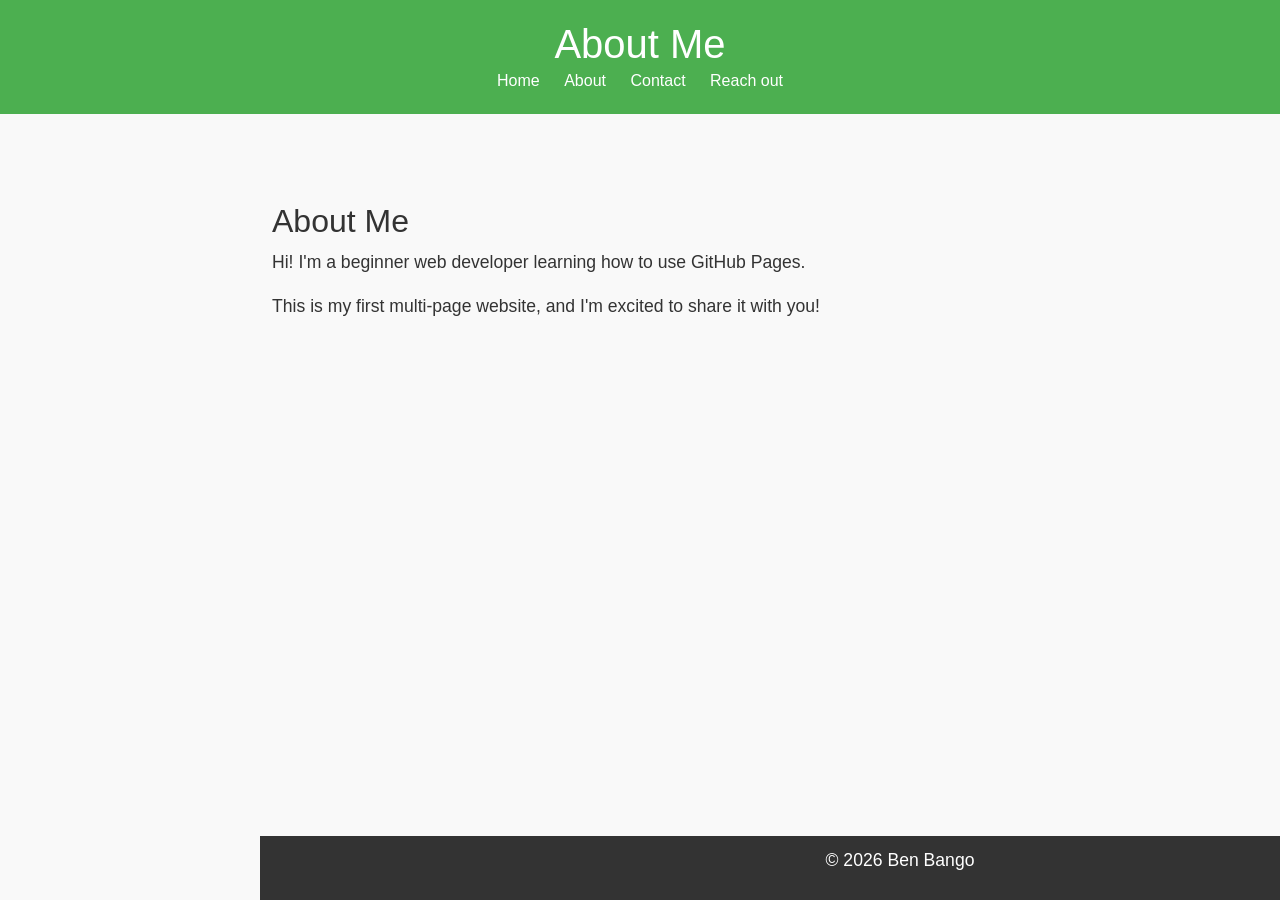
<file: About.html>
<!DOCTYPE html>
<html lang= "en">
<head>
    <meta charset= "UTF-8">
    <meta name="viewport" content="width=device-width, initial-scale=1.0">
    <title>About Me</title>
        <!-- Bootstrap CSS -->
    <link href="https://cdn.jsdelivr.net/npm/bootstrap@5.3.0/dist/css/bootstrap.min.css" rel="stylesheet">
    <!-- Custom CSS -->
    <link rel="stylesheet" href="styles.css"> 
</head>
<body>
    <header>
        <h1>About Me</h1>
        <nav>
            <a href="index.html">Home</a>
            <a href="about.html">About</a>
            <a href="Contact me.html">Contact</a>
            <a href="Contacts 2.html">Reach out</a>

        </nav>
    </header>

<main>
    <main class="container my-5">
        <h2>About Me</h2>
        <p>Hi! I'm a beginner web developer learning how to use GitHub Pages.</p>
        <p>This is my first multi-page website, and I'm excited to share it with you!</p>
    </main>

    <footer>
        <p>&copy; 2026 Ben Bango</p>
    </footer>
    <!-- Your content goes here -->

    <!-- Bootstrap JS and dependencies -->
    <script src="https://cdn.jsdelivr.net/npm/@popperjs/core@2.11.6/dist/umd/popper.min.js"></script>
    <script src="https://cdn.jsdelivr.net/npm/bootstrap@5.3.0/dist/js/bootstrap.min.js"></script>
</body>
</html>
</file>
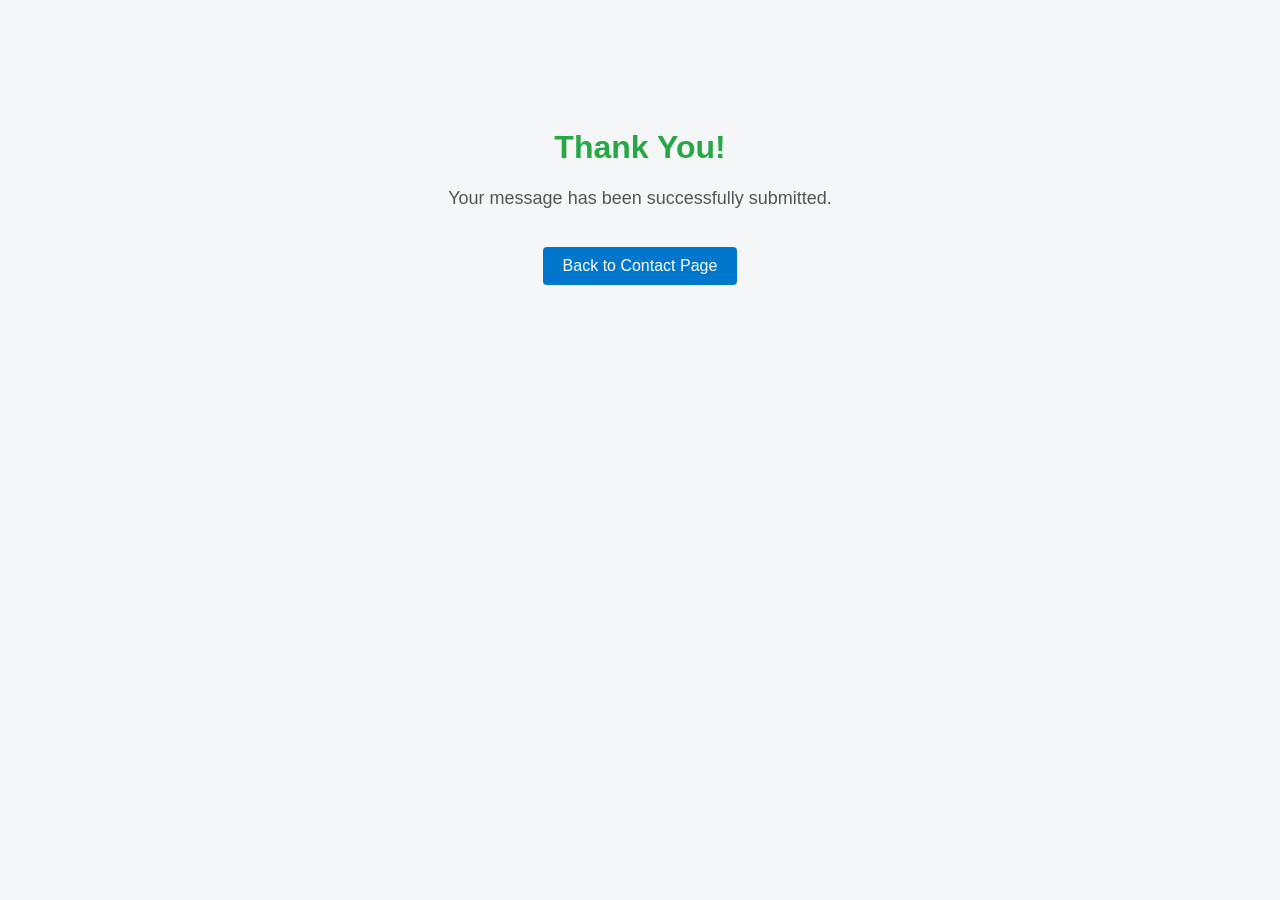
<file: acknowledgement-2.html>
<!DOCTYPE html>
<html lang="en">
<head>
    <meta charset="UTF-8">
    <title>Thank You</title>

    <style>
        body {
            font-family: Arial, sans-serif;
            background-color: #f4f6f8;
            text-align: center;
            padding-top: 100px;
        }

        h1 {
            color: #28a745;
        }

        p {
            font-size: 18px;
            color: #555;
        }

        a {
            display: inline-block;
            margin-top: 20px;
            text-decoration: none;
            color: white;
            background-color: #0077cc;
            padding: 10px 20px;
            border-radius: 4px;
        }

        a:hover {
            background-color: #005fa3;
        }
    </style>
</head>
<body>

    <h1>Thank You!</h1>
    <p>Your message has been successfully submitted.</p>

    <a href="contact.html">Back to Contact Page</a>

</body>
</html>
</file>
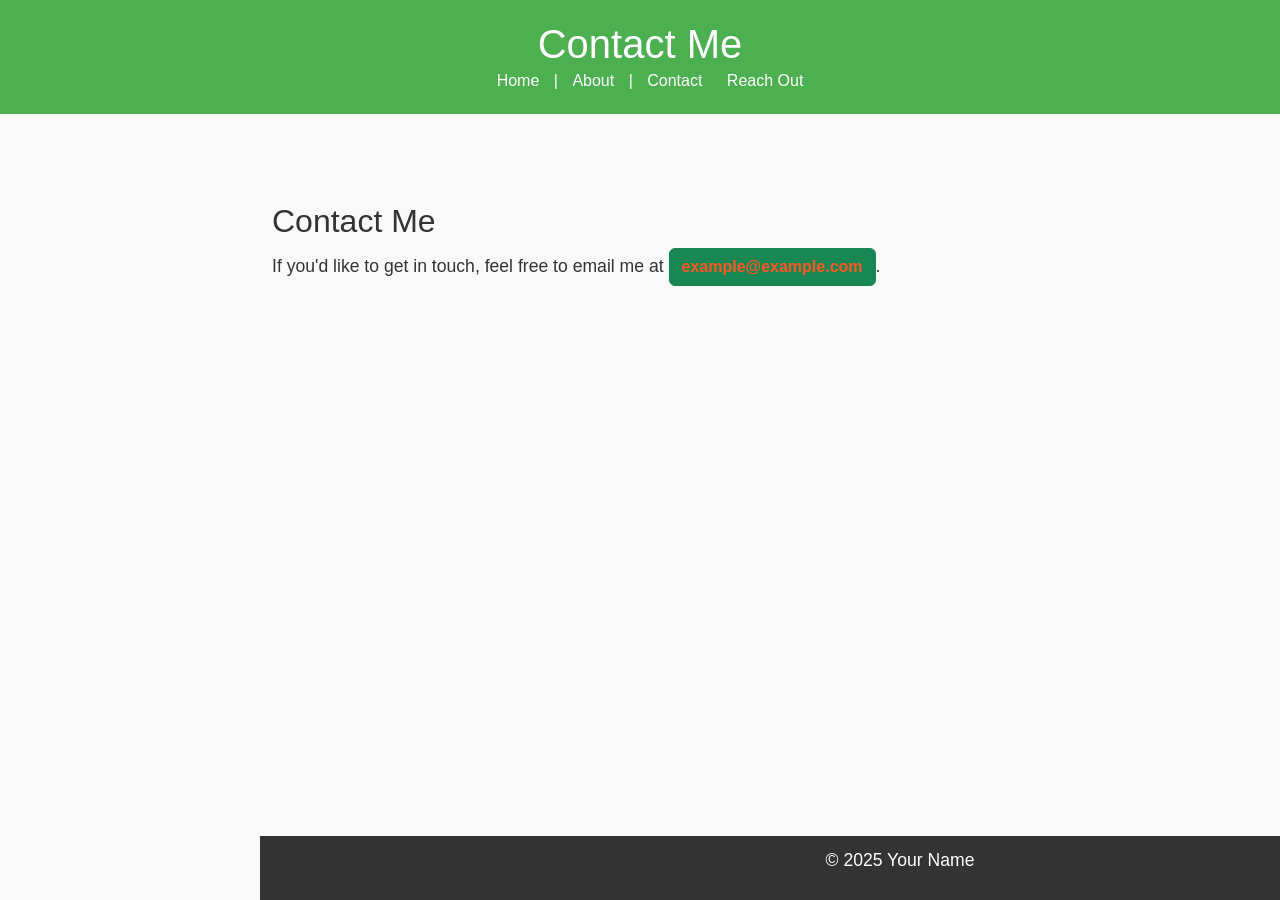
<file: Contact me.html>
<!DOCTYPE html>
<html lang="en">
<head>
    <meta charset="UTF-8">
    <meta name= "viewport" content="width=device-width, initial-scale=1.0">
    <title>Contact Me</title>
    <!-- Bootstrap CSS -->
    <link href="https://cdn.jsdelivr.net/npm/bootstrap@5.3.0/dist/css/bootstrap.min.css" rel="stylesheet">
    <!-- Custom CSS -->
    <link rel="stylesheet" href="styles.css"> 
</head>
<body>
    <header>
        <h1>Contact Me</h1>
        <nav>
            <a>
            <a href="index.html">Home</a> | 
            <a href="about.html">About</a> | 
            <a href="Contact me.html">Contact</a>
            <a href="Contacts 2.html">Reach Out</a>
            
        </nav> 
    </header> 

    <main>
        <main class="container my-5">
            <h2>Contact Me</h2>
            <p>If you'd like to get in touch, feel free to email me at <a href="mailto:example@example.com" class="btn btn-success">example@example.com</a>.</p>
        </main> 

    <footer> 
     <p>&copy; 2025 Your Name</p> 

    </footer> 
        <!-- Your content goes here -->

    <!-- Bootstrap JS and dependencies -->
    <script src="https://cdn.jsdelivr.net/npm/@popperjs/core@2.11.6/dist/umd/popper.min.js"></script>
    <script src="https://cdn.jsdelivr.net/npm/bootstrap@5.3.0/dist/js/bootstrap.min.js"></script>
</body> 
</html>
</file>
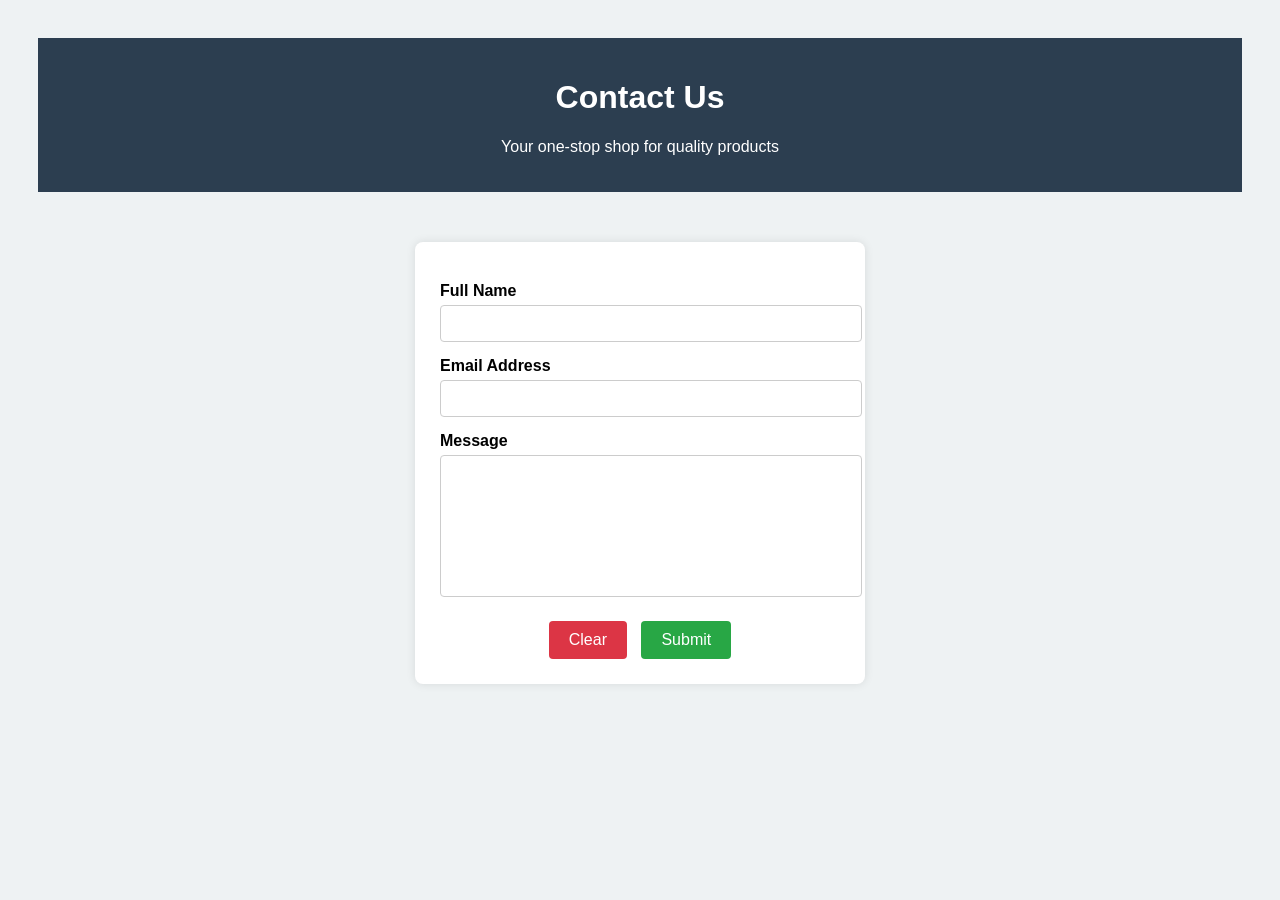
<file: Contacts 2.html>
<!DOCTYPE html>
<html lang="en">
<head>
    <meta charset="UTF-8">
    <title>Contact Us</title>

    <style>
        body {
            font-family: Arial, sans-serif;
            background-color: #eef2f3;
            padding: 30px;
        }

        /* Header */
header {
    background-color: #2c3e50;
    color: white;
    padding: 20px;
    text-align: center;
}


        form {
            width: 400px;
            margin: auto;
            margin-top: 50px;
            margin-bottom: 50px;
            background-color: white;
            padding: 25px;
            border-radius: 8px;
            box-shadow: 0 0 10px rgba(0,0,0,0.1);
        }

        label {
            display: block;
            margin-top: 15px;
            font-weight: bold;
        }

        input, textarea {
            width: 100%;
            padding: 10px;
            margin-top: 5px;
            border: 1px solid #ccc;
            border-radius: 4px;
        }

        textarea {
            height: 120px;
            resize: none;
        }

        .buttons {
            margin-top: 20px;
            text-align: center;
        }

        button {
            padding: 10px 20px;
            border: none;
            border-radius: 4px;
            cursor: pointer;
            font-size: 16px;
        }

        .submit-btn {
            background-color: #28a745;
            color: white;
        }

        .clear-btn {
            background-color: #dc3545;
            color: white;
            margin-right: 10px;
        }

        button:hover {
            opacity: 0.9;
        }
    </style>
</head>
<body>

    <!-- Header Section -->
    <header>
        <h1>Contact Us</h1>
        <p>Your one-stop shop for quality products</p>
    </header>


    <form action="acknowledgement.html" method="get">
        <label for="name">Full Name</label>
        <input type="text" id="name" name="name" required>

        <label for="email">Email Address</label>
        <input type="email" id="email" name="email" required>

        <label for="message">Message</label>
        <textarea id="message" name="message" required></textarea>

        <div class="buttons">
            <button type="reset" class="clear-btn">Clear</button>
            <button type="submit" class="submit-btn">Submit</button>
        </div>
    </form>

</body>
</html>
</file>
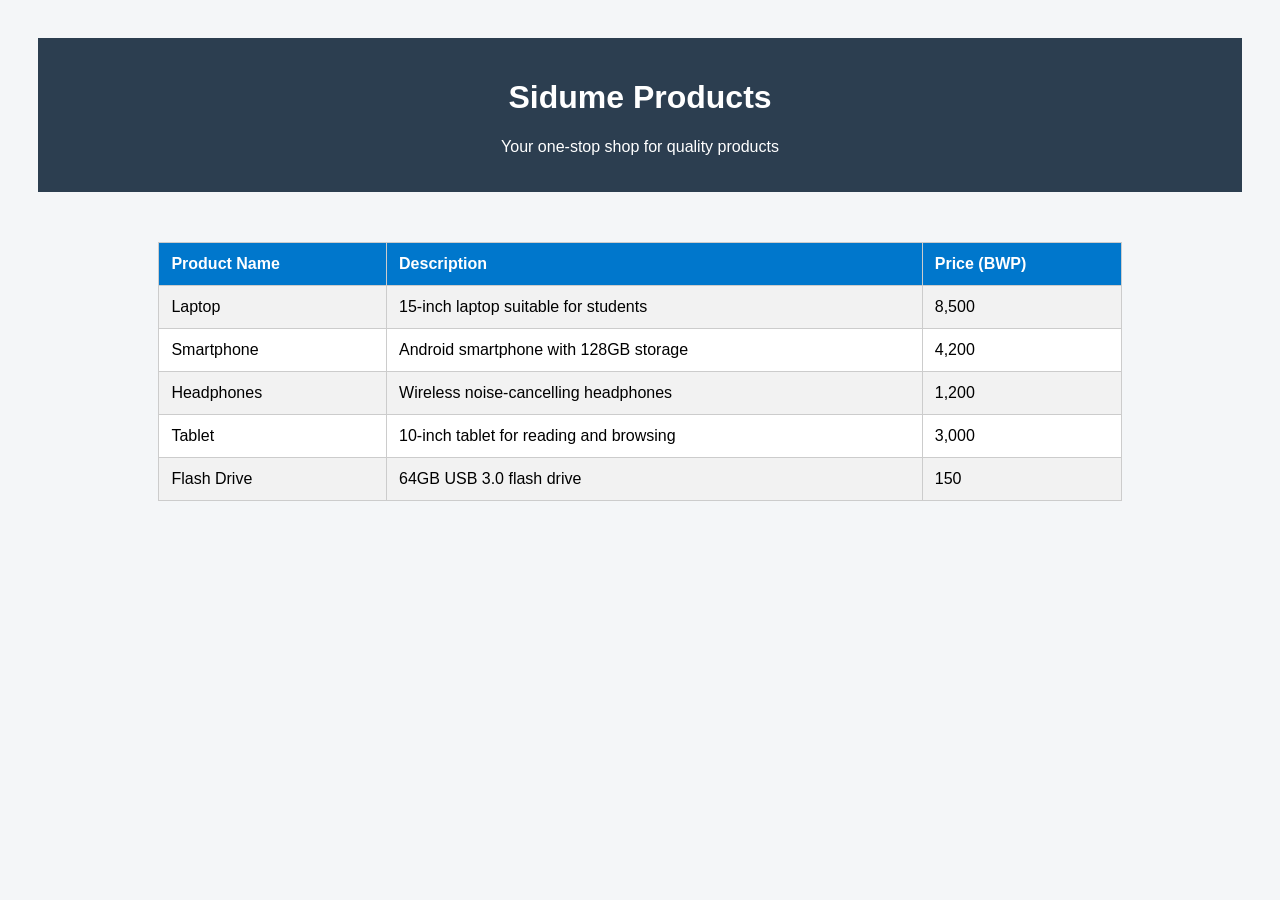
<file: products.html>
<!DOCTYPE html>
<html lang="en">
<head>
    <meta charset="UTF-8">
    <title>Products</title>
    
    <style>
        body {
            font-family: Arial, sans-serif;
            background-color: #f4f6f8;
            padding: 30px;
        }

        /* Header */
header {
    background-color: #2c3e50;
    color: white;
    padding: 20px;
    text-align: center;
}


        table {
        
            width: 80%;
            margin: auto;
            margin-top: 50px;
            margin-bottom: 50px;
            border-collapse: collapse;
            background-color: white;
        }

        th, td {
            border: 1px solid #ccc;
            padding: 12px;
            text-align: left;
        }

        th {
            background-color: #0077cc;
            color: white;
        }

        tr:nth-child(even) {
            background-color: #f2f2f2;
        }

        tr:hover {
            background-color: #e6f2ff;
        }
    </style>
</head>
<body>
    <!-- Header Section -->
    <header>
        <h1>Sidume Products</h1>
        <p>Your one-stop shop for quality products</p>
    </header>


    <table>
        <tr>
            <th>Product Name</th>
            <th>Description</th>
            <th>Price (BWP)</th>
        </tr>

        <tr>
            <td>Laptop</td>
            <td>15-inch laptop suitable for students</td>
            <td>8,500</td>
        </tr>

        <tr>
            <td>Smartphone</td>
            <td>Android smartphone with 128GB storage</td>
            <td>4,200</td>
        </tr>

        <tr>
            <td>Headphones</td>
            <td>Wireless noise-cancelling headphones</td>
            <td>1,200</td>
        </tr>

        <tr>
            <td>Tablet</td>
            <td>10-inch tablet for reading and browsing</td>
            <td>3,000</td>
        </tr>

        <tr>
            <td>Flash Drive</td>
            <td>64GB USB 3.0 flash drive</td>
            <td>150</td>
        </tr>
    </table>


</body>
</html>
</file>
<file: styles.css>
body { 
    font-family: Arial, sans-serif; 
    color: #333; 
    background-color: #f9f9f9; 
    margin: 0; 
    padding: 0; 
    line-height: 1.6; 
}

header { 
    background-color: #4CAF50; 
    color: white; 
    padding: 20px; 
    text-align: center; 
} 

header h1 { 
    margin: 0; 
} 

nav a { 
    color: white; 
    text-decoration: none; 
    margin: 0 10px; 
} 

nav a:hover { 
    text-decoration: underline; 
} 

main { 
    padding: 20px; 
    max-width: 800px; 
    margin: 0 auto; 
} 

main img { 
    max-width: 100%; 
    height: auto; 
    display: block; 
    margin: 20px 0; 
} 

footer { 
    background-color: #333; 
    color: white; 
    text-align: center; 
    padding: 10px; 
    position: fixed; 
    bottom: 0;
    width: 100%; 
} 

p { 
    font-size: 1.1em; 
} 

a { 
    color: #4CAF50; 
    text-decoration: none;
} 

a:hover { 
    text-decoration: underline;
} 

img { 
    border: 5px solid #4CAF50; 
    border-radius: 10px; 
} 

main a[href^="mailto:"] { 
    color: #ff5722; 
    font-weight: bold; 
}
</file>
